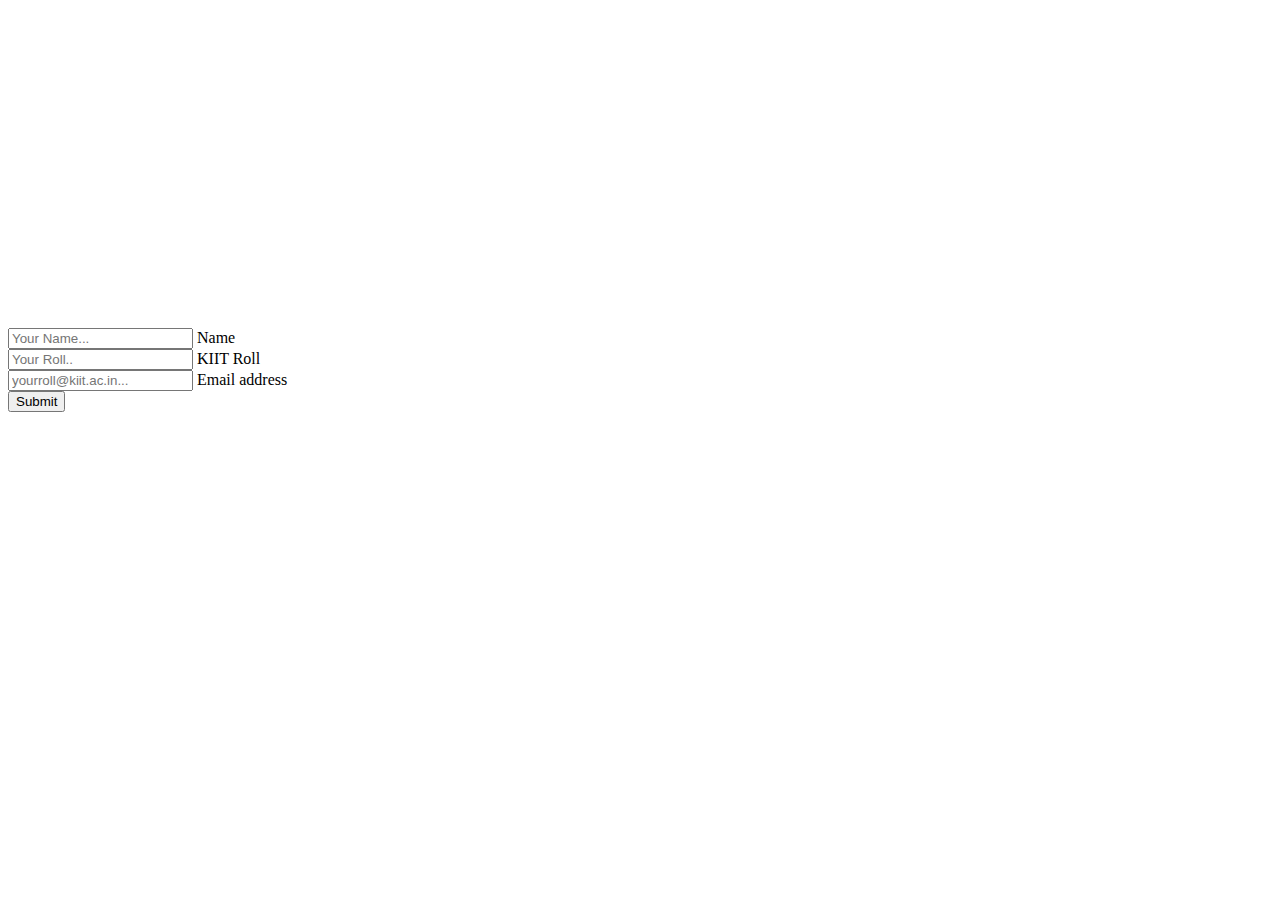
<file: index.html>
<!doctype html>
<html lang="en">
  <head>
    <!-- Required meta tags -->
    <meta charset="utf-8">
    <meta name="viewport" content="width=device-width, initial-scale=1">

    <!-- Bootstrap CSS -->
    <link href="https://cdn.jsdelivr.net/npm/bootstrap@5.0.2/dist/css/bootstrap.min.css" rel="stylesheet" integrity="sha384-EVSTQN3/azprG1Anm3QDgpJLIm9Nao0Yz1ztcQTwFspd3yD65VohhpuuCOmLASjC" crossorigin="anonymous">
<!--css-->
<link rel="stylesheet" href="style.css">

    <title>Google Form to Personalized Form Automation</title>
  </head>
  <body>
    <!--CODE START-->
    <script type="text/javascript">var submitted=false;</script>
    <!--Update the URL for thank you page on form submit -->
    <iframe name="hidden_iframe" id="hidden_iframe" style="display:none;"      
    onload="if(submitted) {window.location='thankyou.html';}"></iframe> 



<div class="container">
    <div class="row">
        <div class="col-lg-8 col-md-8 col-sm-12 mx-auto">
            <form action="https://docs.google.com/forms/u/1/d/e/1FAIpQLSeFDfdlZTibM64MOHYb8A-eMqVIsNp4ST6hYSgZ-nWOADlFsA/formResponse" method="POST" target="hidden_iframe" onsubmit="return validateForm();">
                <!--name-->
                <div class="form-floating mb-3">
                    <input type="text" class="form-control" id="floatingInput" placeholder="Your Name..." required name="entry.1857936247">
                    <label for="floatingInput">Name</label>
                  </div>
                  <!--roll no-->
                  <div class="form-floating mb-3">
                    <input type="number" class="form-control" id="floatingInput" placeholder="Your Roll.." required name="entry.760840349">
                    <label for="floatingInput">KIIT Roll</label>
                  </div>
                <!--kiit mail-->
                <div class="form-floating mb-3">
                    <input type="email" class="form-control" id="floatingInput" placeholder="yourroll@kiit.ac.in..." required name="entry.517423668">
                    <label for="floatingInput">Email address</label>
                  </div>
                <!---->  
                  <!--submit button-->
                <button type="submit" class="btn btn-outline-success float-end" onclick="AddedToDatabase()">Submit</button>
              </form>

        </div>
    </div>
</div>




<script>
    function AddedToDatabase() {
  alert("I am an alert box!");
}
</script>
    <!--CODE END-->
    <script src="https://cdn.jsdelivr.net/npm/bootstrap@5.0.2/dist/js/bootstrap.bundle.min.js" integrity="sha384-MrcW6ZMFYlzcLA8Nl+NtUVF0sA7MsXsP1UyJoMp4YLEuNSfAP+JcXn/tWtIaxVXM" crossorigin="anonymous"></script>

    
    <script src="https://cdn.jsdelivr.net/npm/@popperjs/core@2.9.2/dist/umd/popper.min.js" integrity="sha384-IQsoLXl5PILFhosVNubq5LC7Qb9DXgDA9i+tQ8Zj3iwWAwPtgFTxbJ8NT4GN1R8p" crossorigin="anonymous"></script>
    <script src="https://cdn.jsdelivr.net/npm/bootstrap@5.0.2/dist/js/bootstrap.min.js" integrity="sha384-cVKIPhGWiC2Al4u+LWgxfKTRIcfu0JTxR+EQDz/bgldoEyl4H0zUF0QKbrJ0EcQF" crossorigin="anonymous"></script>
  </body>
</html>
</file>
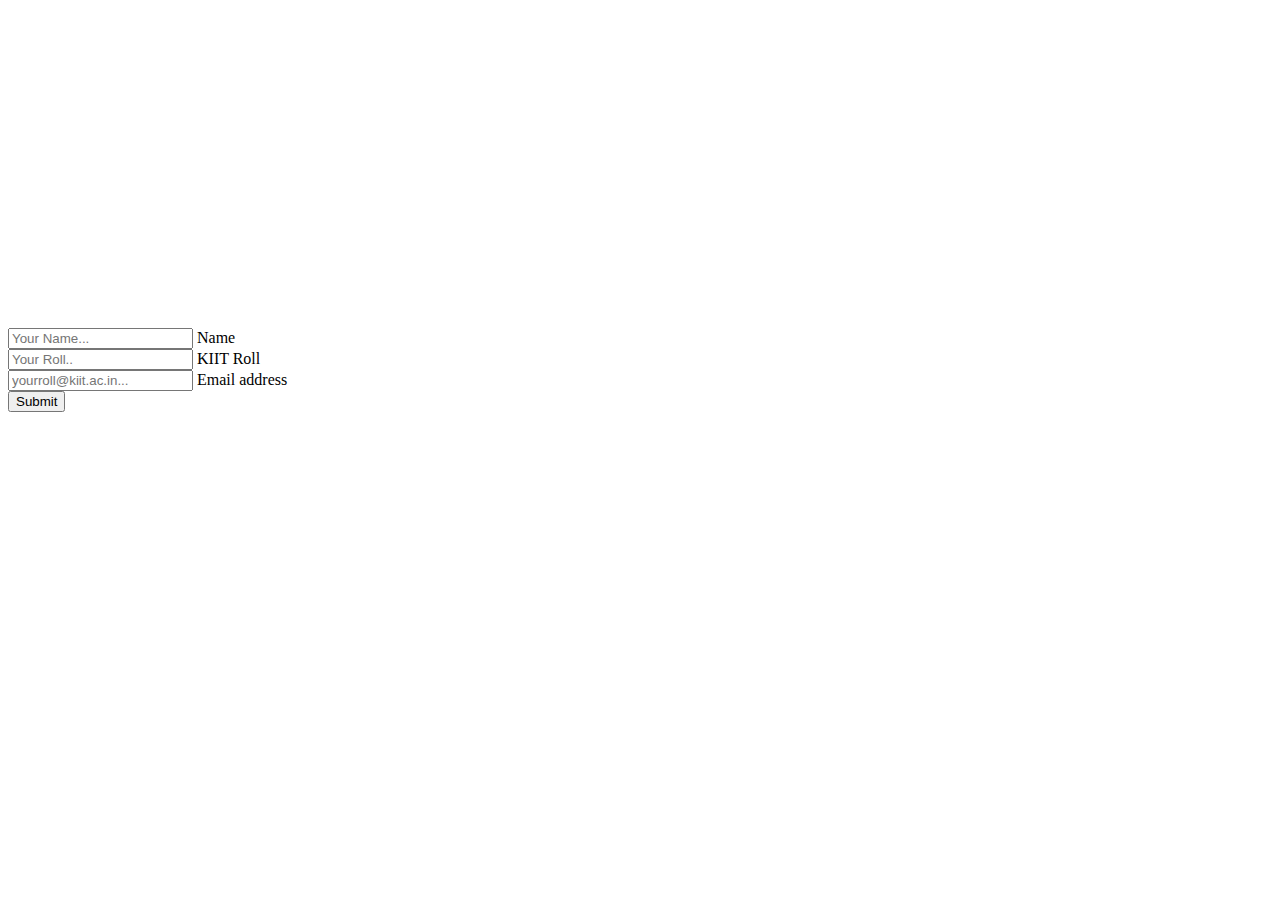
<file: form.html>
<!doctype html>
<html lang="en">
  <head>
    <!-- Required meta tags -->
    <meta charset="utf-8">
    <meta name="viewport" content="width=device-width, initial-scale=1">

    <!-- Bootstrap CSS -->
    <link href="https://cdn.jsdelivr.net/npm/bootstrap@5.0.2/dist/css/bootstrap.min.css" rel="stylesheet" integrity="sha384-EVSTQN3/azprG1Anm3QDgpJLIm9Nao0Yz1ztcQTwFspd3yD65VohhpuuCOmLASjC" crossorigin="anonymous">
<!--css-->
<link rel="stylesheet" href="style.css">

    <title>Google Form to Personalized Form Automation</title>
  </head>
  <body>
    <!--CODE START-->
    <script type="text/javascript">var submitted=false;</script>
    <!--Update the URL for thank you page on form submit -->
    <iframe name="hidden_iframe" id="hidden_iframe" style="display:none;"      
    onload="if(submitted) {window.location='thankyou.html';}"></iframe> 



<div class="container">
    <div class="row">
        <div class="col-lg-8 col-md-8 col-sm-12 mx-auto">
            <form action="https://docs.google.com/forms/u/1/d/e/1FAIpQLSeFDfdlZTibM64MOHYb8A-eMqVIsNp4ST6hYSgZ-nWOADlFsA/formResponse" method="POST" target="hidden_iframe" onsubmit="return validateForm();">
                <!--name-->
                <div class="form-floating mb-3">
                    <input type="text" class="form-control" id="floatingInput" placeholder="Your Name..." required name="entry.1857936247">
                    <label for="floatingInput">Name</label>
                  </div>
                  <!--roll no-->
                  <div class="form-floating mb-3">
                    <input type="number" class="form-control" id="floatingInput" placeholder="Your Roll.." required name="entry.760840349">
                    <label for="floatingInput">KIIT Roll</label>
                  </div>
                <!--kiit mail-->
                <div class="form-floating mb-3">
                    <input type="email" class="form-control" id="floatingInput" placeholder="yourroll@kiit.ac.in..." required name="entry.517423668">
                    <label for="floatingInput">Email address</label>
                  </div>
                <!---->  
                  <!--submit button-->
                <button type="submit" class="btn btn-outline-success float-end" onclick="AddedToDatabase()">Submit</button>
              </form>

        </div>
    </div>
</div>




<script>
    function AddedToDatabase() {
  alert("I am an alert box!");
}
</script>
    <!--CODE END-->
    <script src="https://cdn.jsdelivr.net/npm/bootstrap@5.0.2/dist/js/bootstrap.bundle.min.js" integrity="sha384-MrcW6ZMFYlzcLA8Nl+NtUVF0sA7MsXsP1UyJoMp4YLEuNSfAP+JcXn/tWtIaxVXM" crossorigin="anonymous"></script>

    
    <script src="https://cdn.jsdelivr.net/npm/@popperjs/core@2.9.2/dist/umd/popper.min.js" integrity="sha384-IQsoLXl5PILFhosVNubq5LC7Qb9DXgDA9i+tQ8Zj3iwWAwPtgFTxbJ8NT4GN1R8p" crossorigin="anonymous"></script>
    <script src="https://cdn.jsdelivr.net/npm/bootstrap@5.0.2/dist/js/bootstrap.min.js" integrity="sha384-cVKIPhGWiC2Al4u+LWgxfKTRIcfu0JTxR+EQDz/bgldoEyl4H0zUF0QKbrJ0EcQF" crossorigin="anonymous"></script>
  </body>
</html>
</file>
<file: style.css>
.container{
    padding-top: 20rem;
}

.form-control{
    outline: none !important;
  box-shadow: none !important;

}
</file>
